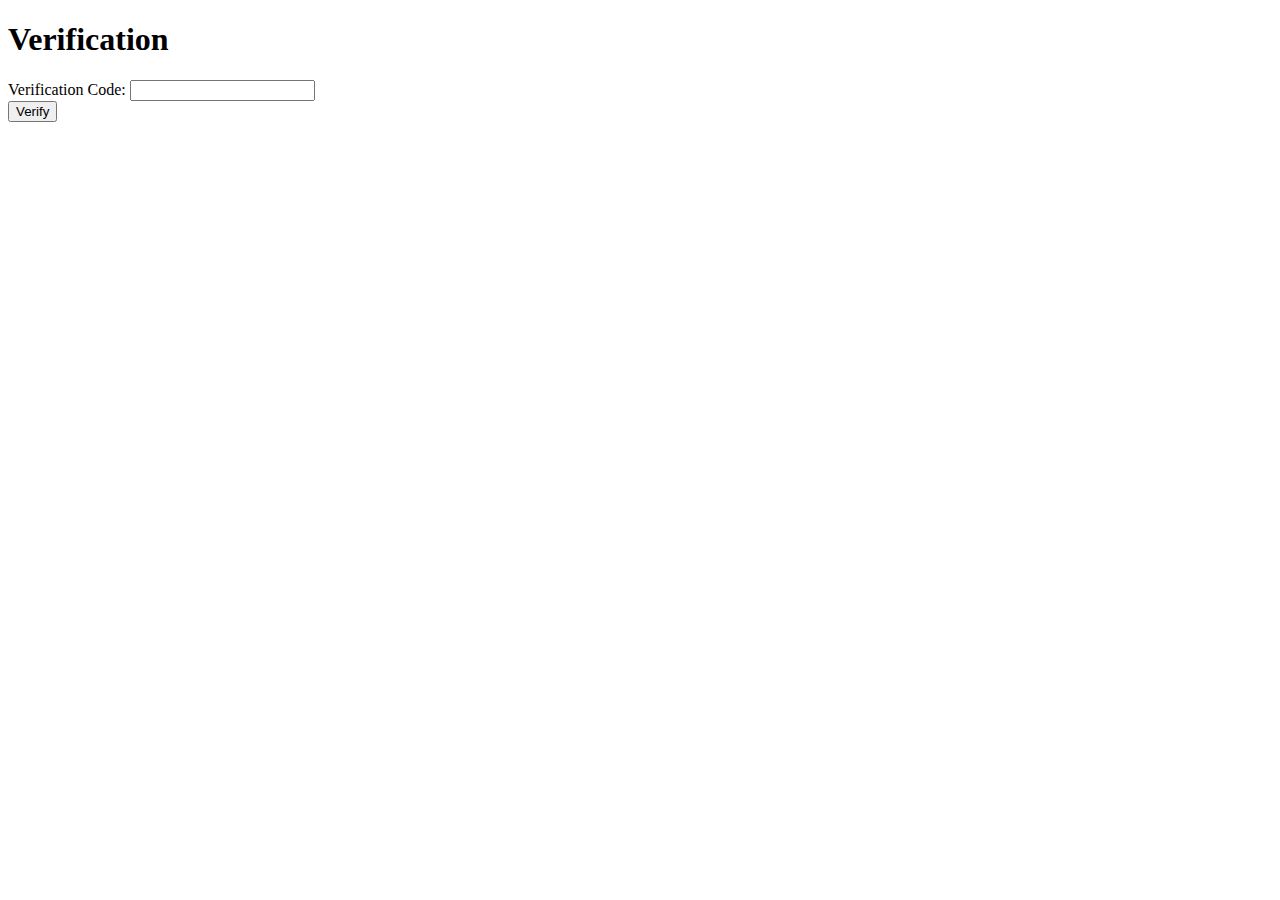
<file: templates/verification.html>
<!DOCTYPE html>
<html lang="en">
<head>
    <meta charset="UTF-8">
    <meta name="viewport" content="width=device-width, initial-scale=1.0">
    <title>Verification</title>
</head>
<body>
    <h1>Verification</h1>
    <form action="/verification" method="POST">
        <label for="code">Verification Code:</label>
        <input type="text" id="code" name="code" required>
        <br>
        <input type="submit" value="Verify">
    </form>
</body>
</html>
</file>
